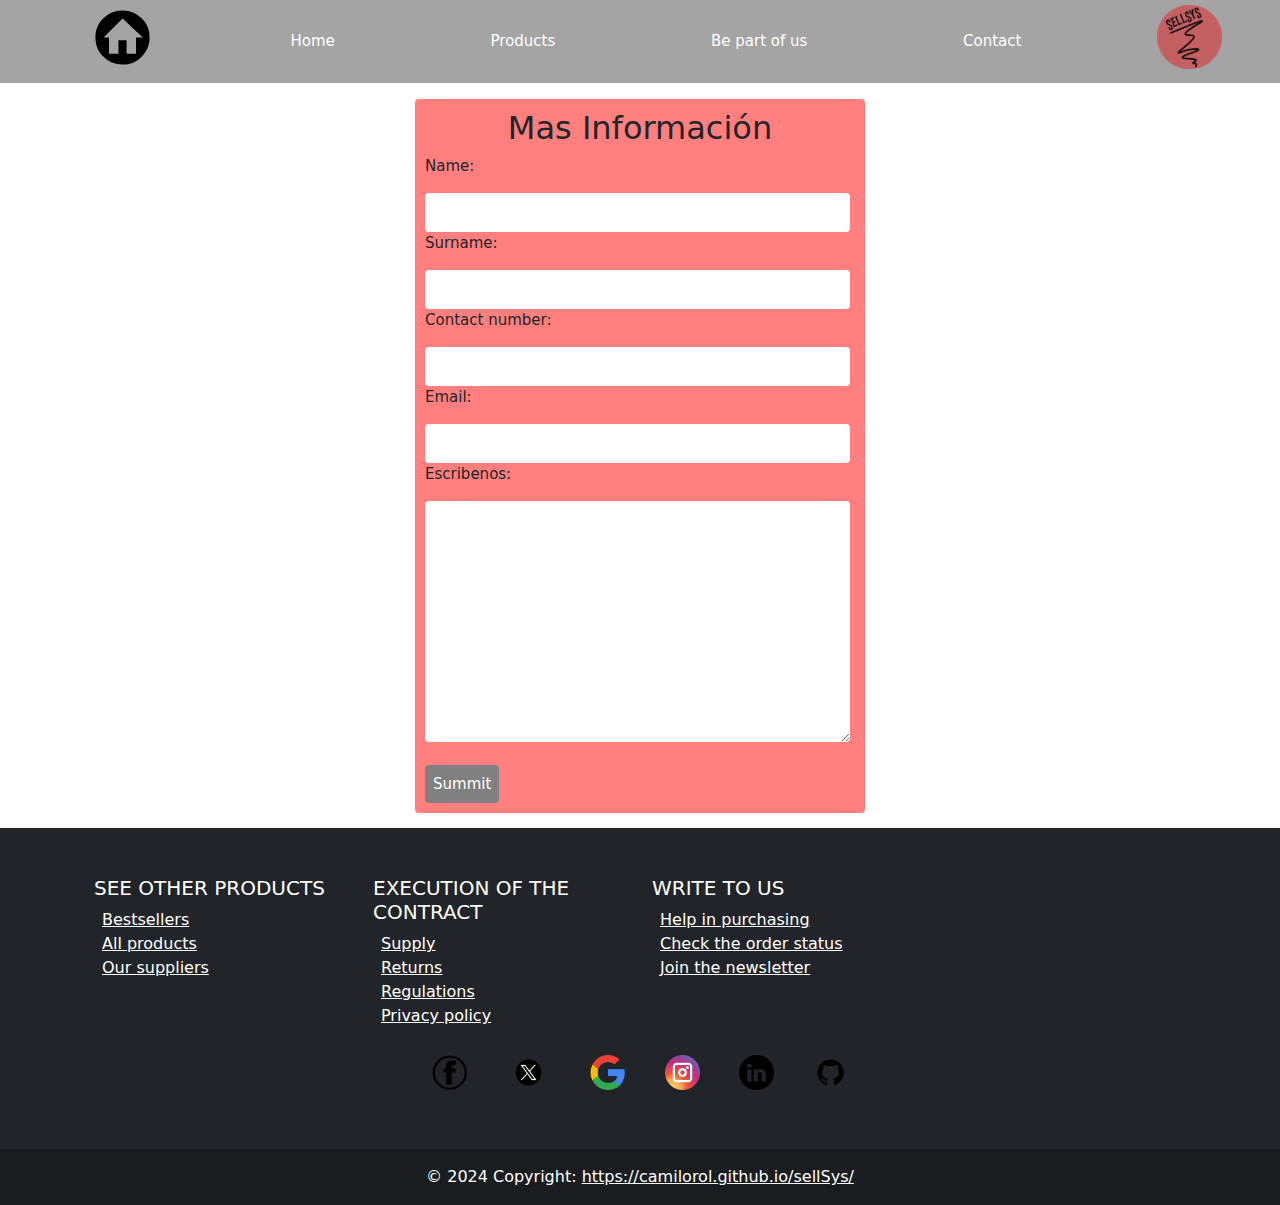
<file: contacto.html>
<!DOCTYPE html>
<html lang="en">
<head>
    <meta charset="UTF-8">
    <meta name="viewport" content="width=device-width, initial-scale=1.0">
    <title>Contact</title>
    <link rel="shortcut icon" href="recursos/iconsellsys.png" type="image/x-icon">
    <link rel="stylesheet" href="stylecont.css">
    <link rel="stylesheet" href="genstyle.css">
    <link href="https://cdn.jsdelivr.net/npm/bootstrap@5.3.3/dist/css/bootstrap.min.css" rel="stylesheet" integrity="sha384-QWTKZyjpPEjISv5WaRU9OFeRpok6YctnYmDr5pNlyT2bRjXh0JMhjY6hW+ALEwIH" crossorigin="anonymous">
    <script src="https://cdn.jsdelivr.net/npm/bootstrap@5.3.3/dist/js/bootstrap.bundle.min.js" integrity="sha384-YvpcrYf0tY3lHB60NNkmXc5s9fDVZLESaAA55NDzOxhy9GkcIdslK1eN7N6jIeHz" crossorigin="anonymous"></script>
</head>
<body>

    <nav>
        <ul class="menu-horizontal">
          <div class="logo">
            <a href="index.html"><img src="recursos/home_circle_icon_137496.svg" alt="logo"></a>
          </div>
                  <li><a href="index.html">Home</a></li>
                <li>
                    <a href="productos.html">Products</a>
                    <ul class="menu-vertical">
                        <li><a href="#">Toys</a></li>
                        <li><a href="#">Cooking Tools</a></li>
                        <li><a href="#">Clothes</a></li>
                        <li><a href="#">Tech</a></li>
                        <li><a href="#">Furniture</a></li>
                        <li><a href="#">Back To School</a></li>
                        <li><a href="#">Construction Materials</a></li>
                        <li><a href="#">Tools</a></li>
                    </ul>
                </li>
                <li>
                    <a href="emprende.html">Be part of us</a>
                </li>
                <li><a href="contacto.html">Contact</a></li>
          <div class="logo"><img src="recursos/SellSys.png" alt="logo"></div>
            </ul>
        </nav>

    <form action="">
        <h2>Mas Información</h2>
        <p>Name:</p>
        <input type="text" class="mejora">
        <p>Surname:</p>
        <input type="text" class="mejora">
        <p>Contact number:</p>
        <input type="tel" name="numero" id="numero" class="mejora">
        <p>Email:</p>
        <input type="email" name="correo" id="correo" class="mejora">
        <p>Escribenos:</p>
        <textarea name="texto" id="texto" cols="30" rows="10" class="mejora"></textarea>
        <p></p>
        <input type="button" value="Summit" class="boti">
    </form>

    <footer class="bg-dark text-center text-lg-start text-white">
      <!-- Grid container -->
      <div class="container p-4">
        <!--Grid row-->
        <div class="row mt-4">
          <!--Grid column-->
          <div class="col-lg-3 col-md-6 mb-4 mb-md-0">
            <h5 class="text-uppercase">See other products</h5>
  
            <ul class="list-unstyled mb-0">
              <li>
                <a href="#!" class="text-white"><i class="fas fa-book fa-fw fa-sm me-2"></i>Bestsellers</a>
              </li>
              <li>
                <a href="#!" class="text-white"><i class="fas fa-book fa-fw fa-sm me-2"></i>All products</a>
              </li>
              <li>
                <a href="#!" class="text-white"><i class="fas fa-user-edit fa-fw fa-sm me-2"></i>Our suppliers</a>
              </li>
            </ul>
          </div>
          <!--Grid column-->
  
          <!--Grid column-->
          <div class="col-lg-3 col-md-6 mb-4 mb-md-0">
            <h5 class="text-uppercase">Execution of the contract</h5>
  
            <ul class="list-unstyled">
              <li>
                <a href="#!" class="text-white"><i class="fas fa-shipping-fast fa-fw fa-sm me-2"></i>Supply</a>
              </li>
              <li>
                <a href="#!" class="text-white"><i class="fas fa-backspace fa-fw fa-sm me-2"></i>Returns</a>
              </li>
              <li>
                <a href="#!" class="text-white"><i class="far fa-file-alt fa-fw fa-sm me-2"></i>Regulations</a>
              </li>
              <li>
                <a href="#!" class="text-white"><i class="far fa-file-alt fa-fw fa-sm me-2"></i>Privacy policy</a>
              </li>
            </ul>
          </div>
          <!--Grid column-->
  
          <!--Grid column-->
          <div class="col-lg-3 col-md-6 mb-4 mb-md-0">
            <h5 class="text-uppercase">Write to us</h5>
  
            <ul class="list-unstyled">
              <li>
                <a href="#!" class="text-white"><i class="fas fa-at fa-fw fa-sm me-2"></i>Help in purchasing</a>
              </li>
              <li>
                <a href="#!" class="text-white"><i class="fas fa-shipping-fast fa-fw fa-sm me-2"></i>Check the order status</a>
              </li>
              <li>
                <a href="#!" class="text-white"><i class="fas fa-envelope fa-fw fa-sm me-2"></i>Join the newsletter</a>
              </li>
            </ul>
          </div>
          <!--Grid column-->
          <section class="mb-4 text-center">
            <!-- Facebook -->
            <a
               class="btn btn-floating m-1"
               href="#!"
               role="button"
               ><i class="fab fa-facebook-f"></i
              >
              <img src="recursos/rrss1.png" alt="rrss1" width="35px">
            </a>
    
            <!-- Twitter -->
            <a
               class="btn btn-floating m-1"
               href="#!"
               role="button"
               ><i class="fab fa-twitter"></i
              >
              <img src="recursos/rrss2.png" alt="rrss2" width="45px">
            </a>
    
            <!-- Google -->
            <a
               class="btn btn-floating m-1"
               href="#!"
               role="button"
               ><i class="fab fa-google"></i
              >
              <img src="recursos/rrss3.png" alt="rrss3" width="35px">
            </a>
    
            <!-- Instagram -->
            <a
               class="btn btn-floating m-1"
               href="#!"
               role="button"
               ><i class="fab fa-instagram"></i
              >
              <img src="recursos/rrss4.png" alt="rrss4" width="35px">
            </a>
    
            <!-- Linkedin -->
            <a
               class="btn btn-floating m-1"
               href="#!"
               role="button"
               ><i class="fab fa-linkedin-in"></i
              >
              <img src="recursos/rrss5.png" alt="rrss5" width="35px">
            </a>
    
            <!-- Github -->
            <a
               class="btn btn-floating m-1"
               href="#!"
               role="button"
               ><i class="fab fa-github"></i
              >
              <img src="recursos/rrss6.png" alt="rrss6" width="35px">
            </a>
          </section>
        </div>
        <!--Grid row-->
      </div>
      <!-- Grid container -->
  
      <!-- Copyright -->
      <div class="text-center p-3" style="background-color: rgba(0, 0, 0, 0.2)">
        © 2024 Copyright:
        <a class="text-white" href="https://mdbootstrap.com/">https://camilorol.github.io/sellSys/</a>
      </div>
      <!-- Copyright -->
  </footer>
    
</body>
</html>
</file>
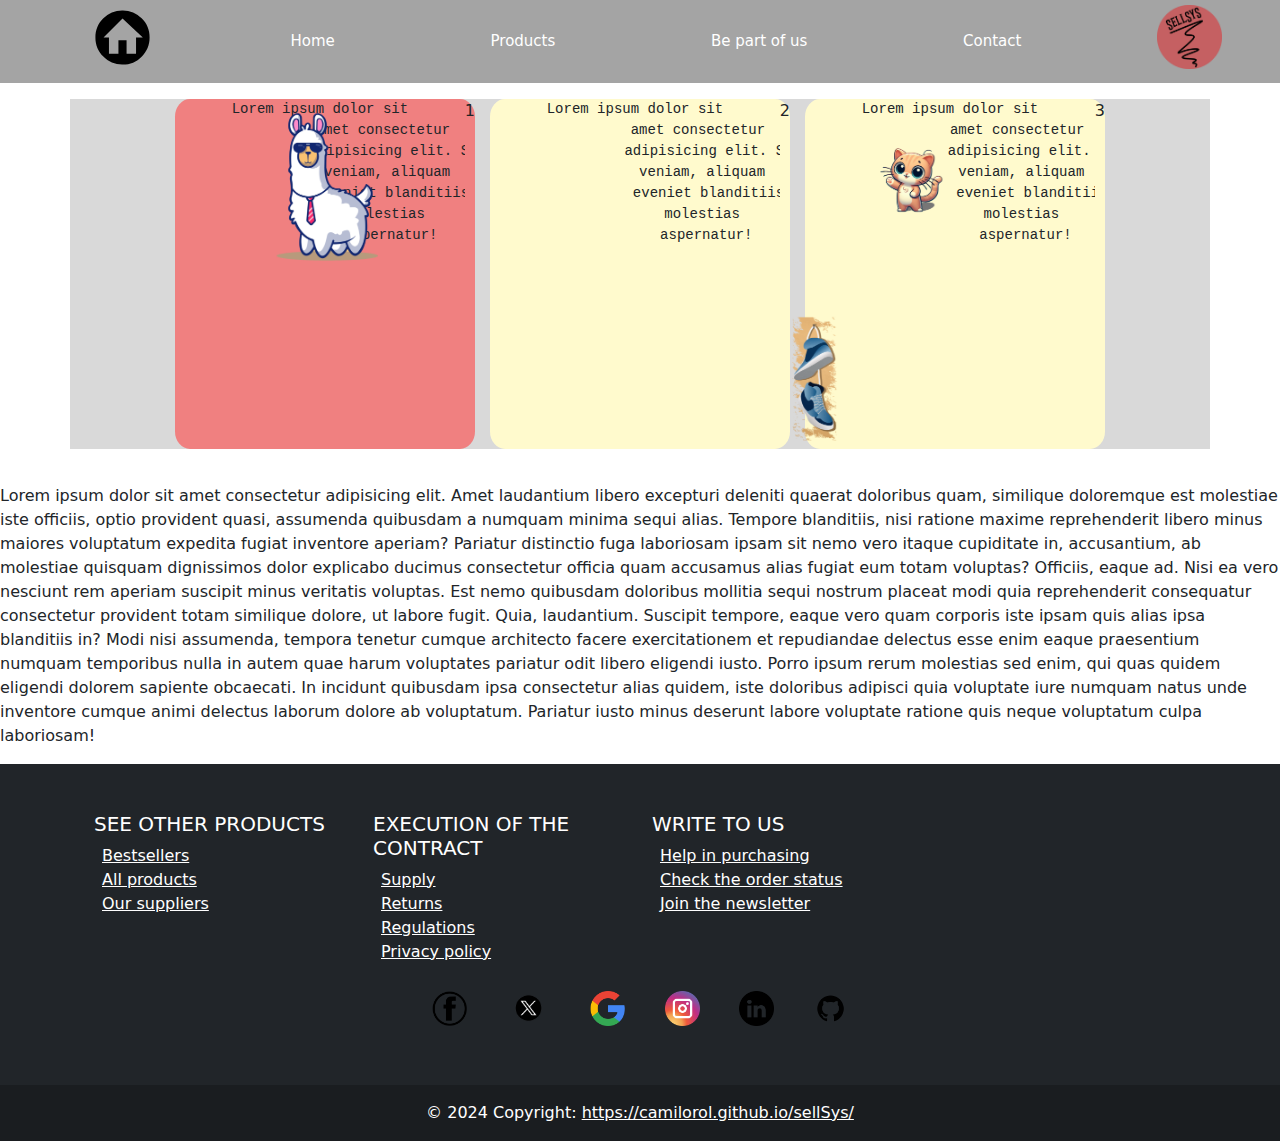
<file: emprende.html>
<!DOCTYPE html>
<html lang="en">
<head>
    <meta charset="UTF-8">
    <meta name="viewport" content="width=device-width, initial-scale=1.0">
    <title>Be part of us</title>
    <link rel="shortcut icon" href="recursos/iconsellsys.png" type="image/x-icon">
    <link rel="stylesheet" href="styleempre.css">
    <link rel="stylesheet" href="genstyle.css">
    <link href="https://cdn.jsdelivr.net/npm/bootstrap@5.3.3/dist/css/bootstrap.min.css" rel="stylesheet" integrity="sha384-QWTKZyjpPEjISv5WaRU9OFeRpok6YctnYmDr5pNlyT2bRjXh0JMhjY6hW+ALEwIH" crossorigin="anonymous">
    <script src="https://cdn.jsdelivr.net/npm/bootstrap@5.3.3/dist/js/bootstrap.bundle.min.js" integrity="sha384-YvpcrYf0tY3lHB60NNkmXc5s9fDVZLESaAA55NDzOxhy9GkcIdslK1eN7N6jIeHz" crossorigin="anonymous"></script>

</head>
<body>

    <nav>
        <ul class="menu-horizontal">
          <div class="logo">
            <a href="index.html"><img src="recursos/home_circle_icon_137496.svg" alt="logo"></a>
          </div>
                  <li><a href="index.html">Home</a></li>
                <li>
                    <a href="productos.html">Products</a>
                    <ul class="menu-vertical">
                        <li><a href="#">Toys</a></li>
                        <li><a href="#">Cooking Tools</a></li>
                        <li><a href="#">Clothes</a></li>
                        <li><a href="#">Tech</a></li>
                        <li><a href="#">Furniture</a></li>
                        <li><a href="#">Back To School</a></li>
                        <li><a href="#">Construction Materials</a></li>
                        <li><a href="#">Tools</a></li>
                    </ul>
                </li>
                <li>
                    <a href="emprende.html">Be part of us</a>
                </li>
                <li><a href="contacto.html">Contact</a></li>
          <div class="logo"><img src="recursos/SellSys.png" alt="logo"></div>
            </ul>
        </nav>

    <div class="container ones">
        <div class="interationboxes one">
            <pre>Lorem ipsum dolor sit
                amet consectetur 
                adipisicing elit. Sit
                 veniam, aliquam 
                 eveniet blanditiis 
                 molestias 
                 aspernatur!</pre>
            <img src="recursos/alpisinfon.png" alt="alpa">
            1
        </div>
        <div class="interationboxes two">
            <pre>Lorem ipsum dolor sit
                amet consectetur 
                adipisicing elit. Sit
                 veniam, aliquam 
                 eveniet blanditiis 
                 molestias 
                 aspernatur!</pre>
            <img src="recursos/zapatografi@100x.png" alt="tito">
            
            2
        </div>
        <div class="interationboxes three">
            <pre>Lorem ipsum dolor sit
                 amet consectetur 
                 adipisicing elit. Sit
                  veniam, aliquam 
                  eveniet blanditiis 
                  molestias 
                  aspernatur!</pre>
            <img src="recursos/kitty@100x.png" alt="catty">

            3
        </div>
        
    </div>

    <p>Lorem ipsum dolor sit amet consectetur adipisicing elit. Amet laudantium libero excepturi deleniti quaerat doloribus quam, similique doloremque est molestiae iste officiis, optio provident quasi, assumenda quibusdam a numquam minima sequi alias. Tempore blanditiis, nisi ratione maxime reprehenderit libero minus maiores voluptatum expedita fugiat inventore aperiam? Pariatur distinctio fuga laboriosam ipsam sit nemo vero itaque cupiditate in, accusantium, ab molestiae quisquam dignissimos dolor explicabo ducimus consectetur officia quam accusamus alias fugiat eum totam voluptas? Officiis, eaque ad. Nisi ea vero nesciunt rem aperiam suscipit minus veritatis voluptas. Est nemo quibusdam doloribus mollitia sequi nostrum placeat modi quia reprehenderit consequatur consectetur provident totam similique dolore, ut labore fugit. Quia, laudantium. Suscipit tempore, eaque vero quam corporis iste ipsam quis alias ipsa blanditiis in? Modi nisi assumenda, tempora tenetur cumque architecto facere exercitationem et repudiandae delectus esse enim eaque praesentium numquam temporibus nulla in autem quae harum voluptates pariatur odit libero eligendi iusto. Porro ipsum rerum molestias sed enim, qui quas quidem eligendi dolorem sapiente obcaecati. In incidunt quibusdam ipsa consectetur alias quidem, iste doloribus adipisci quia voluptate iure numquam natus unde inventore cumque animi delectus laborum dolore ab voluptatum. Pariatur iusto minus deserunt labore voluptate ratione quis neque voluptatum culpa laboriosam!</p>

    <footer class="bg-dark text-center text-lg-start text-white">
        <!-- Grid container -->
        <div class="container p-4">
          <!--Grid row-->
          <div class="row mt-4">
            <!--Grid column-->
            <div class="col-lg-3 col-md-6 mb-4 mb-md-0">
              <h5 class="text-uppercase">See other products</h5>
    
              <ul class="list-unstyled mb-0">
                <li>
                  <a href="#!" class="text-white"><i class="fas fa-book fa-fw fa-sm me-2"></i>Bestsellers</a>
                </li>
                <li>
                  <a href="#!" class="text-white"><i class="fas fa-book fa-fw fa-sm me-2"></i>All products</a>
                </li>
                <li>
                  <a href="#!" class="text-white"><i class="fas fa-user-edit fa-fw fa-sm me-2"></i>Our suppliers</a>
                </li>
              </ul>
            </div>
            <!--Grid column-->
    
            <!--Grid column-->
            <div class="col-lg-3 col-md-6 mb-4 mb-md-0">
              <h5 class="text-uppercase">Execution of the contract</h5>
    
              <ul class="list-unstyled">
                <li>
                  <a href="#!" class="text-white"><i class="fas fa-shipping-fast fa-fw fa-sm me-2"></i>Supply</a>
                </li>
                <li>
                  <a href="#!" class="text-white"><i class="fas fa-backspace fa-fw fa-sm me-2"></i>Returns</a>
                </li>
                <li>
                  <a href="#!" class="text-white"><i class="far fa-file-alt fa-fw fa-sm me-2"></i>Regulations</a>
                </li>
                <li>
                  <a href="#!" class="text-white"><i class="far fa-file-alt fa-fw fa-sm me-2"></i>Privacy policy</a>
                </li>
              </ul>
            </div>
            <!--Grid column-->
    
            <!--Grid column-->
            <div class="col-lg-3 col-md-6 mb-4 mb-md-0">
              <h5 class="text-uppercase">Write to us</h5>
    
              <ul class="list-unstyled">
                <li>
                  <a href="#!" class="text-white"><i class="fas fa-at fa-fw fa-sm me-2"></i>Help in purchasing</a>
                </li>
                <li>
                  <a href="#!" class="text-white"><i class="fas fa-shipping-fast fa-fw fa-sm me-2"></i>Check the order status</a>
                </li>
                <li>
                  <a href="#!" class="text-white"><i class="fas fa-envelope fa-fw fa-sm me-2"></i>Join the newsletter</a>
                </li>
              </ul>
            </div>
            <!--Grid column-->
            <section class="mb-4 text-center">
              <!-- Facebook -->
              <a
                 class="btn btn-floating m-1"
                 href="#!"
                 role="button"
                 ><i class="fab fa-facebook-f"></i
                >
                <img src="recursos/rrss1.png" alt="rrss1" width="35px">
              </a>
      
              <!-- Twitter -->
              <a
                 class="btn btn-floating m-1"
                 href="#!"
                 role="button"
                 ><i class="fab fa-twitter"></i
                >
                <img src="recursos/rrss2.png" alt="rrss2" width="45px">
              </a>
      
              <!-- Google -->
              <a
                 class="btn btn-floating m-1"
                 href="#!"
                 role="button"
                 ><i class="fab fa-google"></i
                >
                <img src="recursos/rrss3.png" alt="rrss3" width="35px">
              </a>
      
              <!-- Instagram -->
              <a
                 class="btn btn-floating m-1"
                 href="#!"
                 role="button"
                 ><i class="fab fa-instagram"></i
                >
                <img src="recursos/rrss4.png" alt="rrss4" width="35px">
              </a>
      
              <!-- Linkedin -->
              <a
                 class="btn btn-floating m-1"
                 href="#!"
                 role="button"
                 ><i class="fab fa-linkedin-in"></i
                >
                <img src="recursos/rrss5.png" alt="rrss5" width="35px">
              </a>
      
              <!-- Github -->
              <a
                 class="btn btn-floating m-1"
                 href="#!"
                 role="button"
                 ><i class="fab fa-github"></i
                >
                <img src="recursos/rrss6.png" alt="rrss6" width="35px">
              </a>
            </section>
          </div>
          <!--Grid row-->
        </div>
        <!-- Grid container -->
    
        <!-- Copyright -->
        <div class="text-center p-3" style="background-color: rgba(0, 0, 0, 0.2)">
          © 2024 Copyright:
          <a class="text-white" href="https://mdbootstrap.com/">https://camilorol.github.io/sellSys/</a>
        </div>
        <!-- Copyright -->
    </footer>
</body>
</html>
</file>
<file: stylecont.css>
form {
    width: 450px;
    margin: 0 auto;
    background-color: rgba(255, 0, 0, 0.5);
    font-size: 15px;
    padding: 10px;
    margin-bottom: 15px;
    border-radius: 4px;
}

form h2 {
    display: flex;
    justify-content: center;
}

.mejora {
    outline: none;
    border-radius: 4px;
    border: 0px;
    padding: 8px;
    width: 425px;
}

.mejora:focus {
    border-color: black;
}

.centerbtn {
    display: flex;
    justify-content: center;
}

.boti {
    background-color: gray;
    color: white;
    outline: none;
    border-radius: 4px;
    border: 0px;
    padding: 8px;
    text-align: center;
}
</file>
<file: genstyle.css>
@import url('https://fonts.googleapis.com/css2?family=Merriweather:ital,wght@0,300;0,400;0,700;0,900;1,300;1,400;1,700;1,900&display=swap');

* {
    box-sizing: border-box;
}

nav{
	background-color: rgb(164, 164, 164);
	font-size: 15px;
    position: sticky;
    top: 0;
    z-index: 1;
}

.logo img {
    width: 65px;
    margin: 5px auto;
}

.menu-horizontal{
	list-style: none;
	display: flex;
	justify-content: space-around;
}

.menu-horizontal > li > a{
	display: block;
    margin: 15px auto;
	padding: 15px 20px;
	color: white;
	text-decoration: none;
}

.menu-horizontal > li:hover{
	background-color: black;
}

.menu-vertical{
	position: absolute;
	display: none;
    list-style: disc;
	width: 200px;
    z-index: 1;
	background-color: rgba(0, 0, 0, .5);
}

.menu-horizontal li:hover .menu-vertical{
	display: block;
    z-index: 1;
}

.menu-vertical li:hover{
	background-color: black;
    z-index: 1;
}

.menu-vertical li a{
	display: block;
	color: white;
	text-decoration: none;
    z-index: 1;
	padding: 15px 15px 15px 20px;
}


body {
    background: #ffffff;
    margin: 0;
    padding: 0;
    background-repeat: no-repeat;
    background-attachment: scroll;
    background-size: cover;
    font-family: "Merriweather", serif;
    overflow-x: hidden;
}


footer {
    background-color: rgb(164, 164, 164);
    color: white;
    bottom: 0;
    align-content: center;
}

footer h2 {
    font-size: 15px;
}
</file>
<file: styleempre.css>
.ones {
    display: flex;
    background-color: rgba(128, 128, 128, 0.3);
    padding: 0px 15px 0px 15px;
    margin-bottom: 35px;
    flex-wrap: wrap;
    justify-content: center;
    align-items: center;
}

.interationboxes.one, .interationboxes.two, .interationboxes.three{
    width: 300px;
    max-width: 300px;
}

.interationboxes{
    display: flex;
    width: 150px;
    height: 350px;
    flex: 25%;
    flex-direction: row;
    text-align: center;
    border-radius: 5%;
    position: relative;
    justify-content: end;
}

.interationboxes img{
    width: 100%;
    position: absolute;
    border-radius: 5%;
}

.interationboxes img:hover{
    transform: translate(-5px,-5px) scale(1.6);
    transition: transform 500ms;
}

.interationboxes.one img {
    /* top: 52%;
    left: 59%; */
    z-index: 100;
    
}

.interationboxes.two img {
    top: 56%;
    left: 60%;
    z-index: 200;
}

.interationboxes.three img {
   /*  top: 35%;
    left: 60%; */
    z-index: 300;
}

.interationboxes.one{
    margin-right: 15px;
    background-color: lightcoral;
}

.interationboxes.two{
    margin-right: 15px;
    background-color: lemonchiffon;
}

.interationboxes.three{
    background-color: rgb(255, 250, 205);
}

@media (max-width: 700px) {
    .container {
        flex-direction: column;
    }
}
</file>
